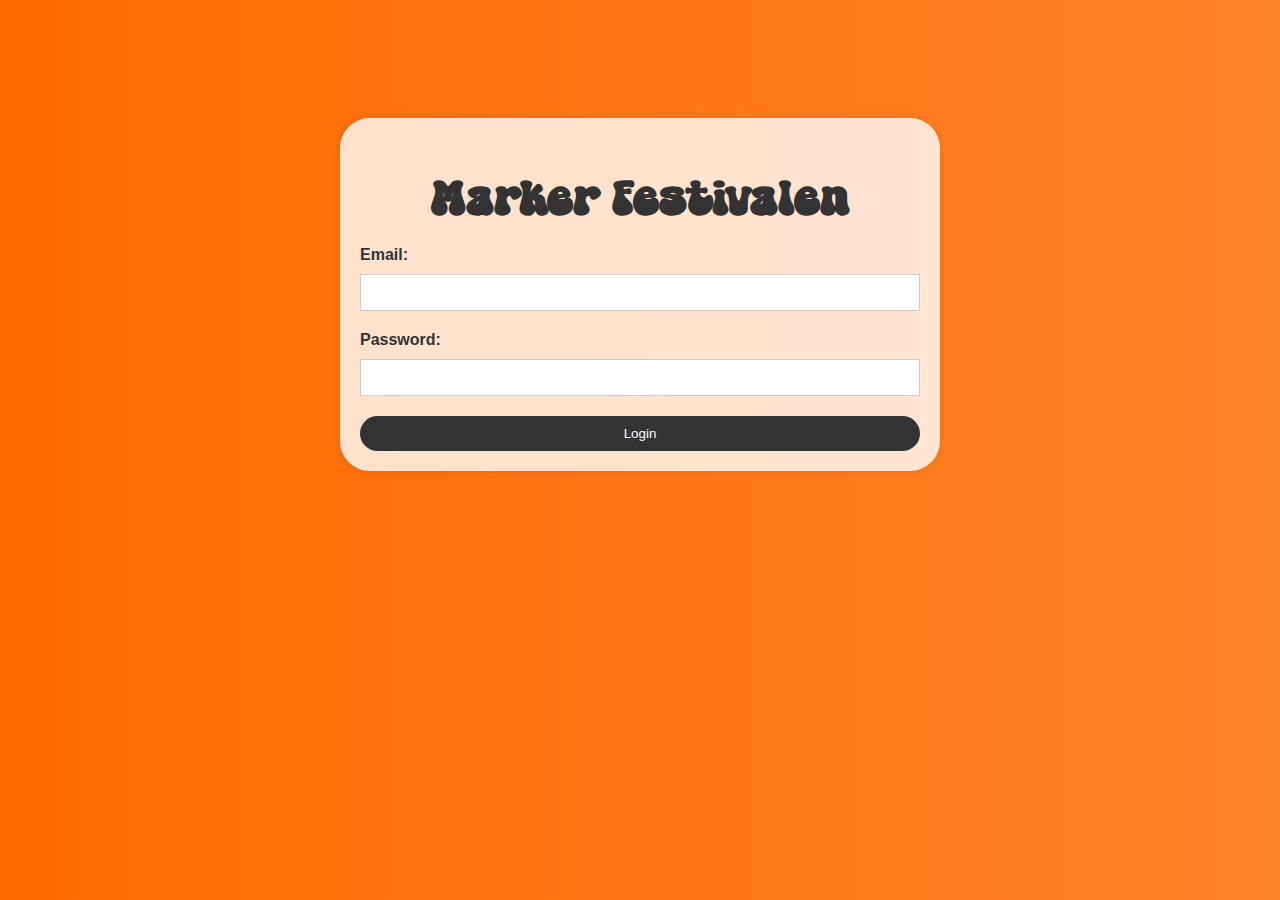
<file: index.html>
<!DOCTYPE html>
<html lang="en">
<head>
    <meta charset="UTF-8">
    <meta name="viewport" content="width=device-width, initial-scale=1.0">
    <title>Login</title>
    <link rel="stylesheet" href="styles.css">
</head>
<body>
    <div class="wavy-background"></div>
    <h1 class="chrome-heading">Marker Festivalen</h1>
    <div class="container login-container">
        <h1 class="chrome-heading">Marker Festivalen</h1>
        <form id="loginForm">
            <label for="email">Email:</label>
            <input type="email" id="email" required>
            <label for="password">Password:</label>
            <input type="password" id="password" required>
            <button type="submit">Login</button>
        </form>
    </div>
    <script src="script.js"></script>
</body>
</html>
</file>
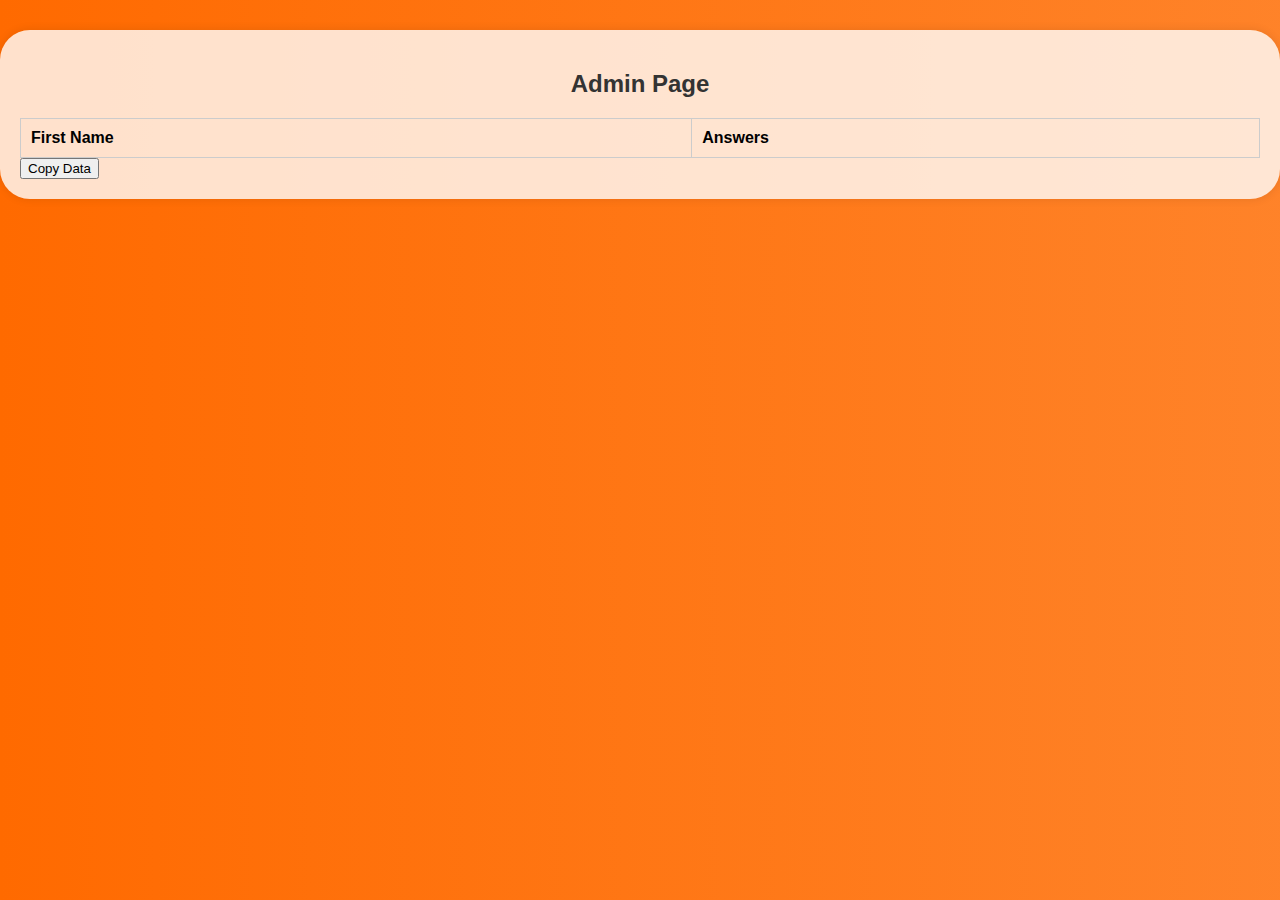
<file: admin.html>
<!DOCTYPE html>
<html lang="en">
<head>
    <meta charset="UTF-8">
    <meta name="viewport" content="width=device-width, initial-scale=1.0">
    <title>Admin Page</title>
    <link rel="stylesheet" href="styles.css">
</head>
<body>
    <div class="wavy-background"></div>
    <div class="admin-container">
        <h2>Admin Page</h2>
        <table id="submissionsTable">
            <thead>
                <tr>
                    <th>First Name</th>
                    <th>Answers</th>
                </tr>
            </thead>
            <tbody>
                <!-- Data will be populated here by JavaScript -->
            </tbody>
        </table>
        <button id="copyData">Copy Data</button>
    </div>
    <script src="script.js"></script>
</body>
</html>
</file>
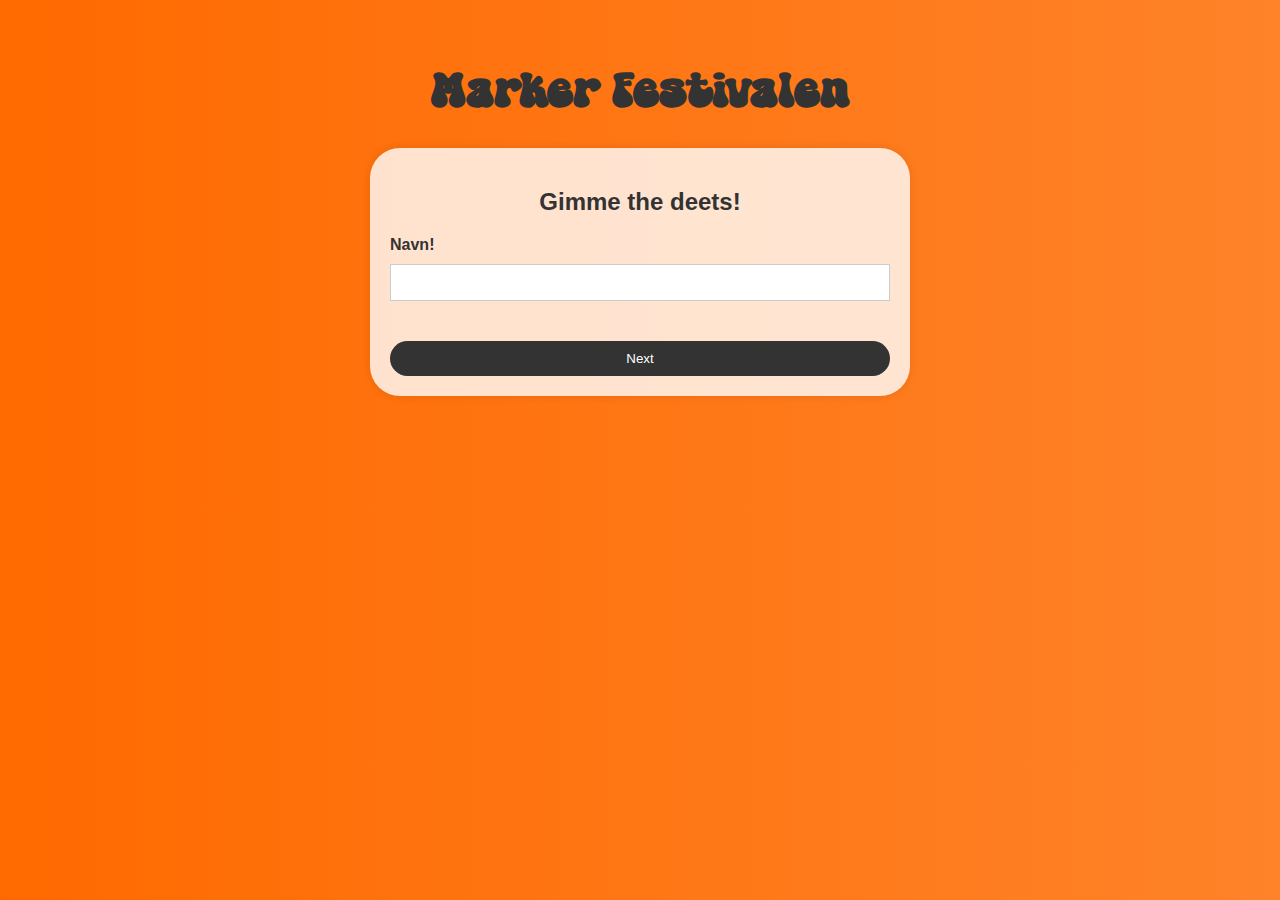
<file: form.html>
<!DOCTYPE html>
<html lang="en">
<head>
    <meta charset="UTF-8">
    <meta name="viewport" content="width=device-width, initial-scale=1.0">
    <title>Marker Festivalen</title>
    <link rel="stylesheet" href="styles.css">
</head>
<body>
    <div class="wavy-background"></div>
    <div class="container">
        <h1 class="chrome-heading">Marker Festivalen</h1>
        <div class="form-container">
            <h2>Gimme the deets!</h2>
            <form id="questionForm" autocomplete="off">
                <div class="question" data-step="1">
                    <label for="firstName">Navn!</label>
                    <input type="text" id="firstName" required autocomplete="off">
                </div>
                <div class="question" data-step="2">
                    <label for="question1">Hva ville vært din drømmeferie: en avslappende strandferie eller en eventyrlig fjelltur?</label>
                    <input type="text" id="question1" required autocomplete="off">
                </div>
                <div class="question" data-step="3">
                    <label for="question2">Hvis du måtte spise én type mat resten av livet, hva ville du valgt?</label>
                    <input type="text" id="question2" required autocomplete="off">
                </div>
                <div class="question" data-step="4">
                    <label for="question3">Hva er den rareste drømmen du noen gang har hatt?</label>
                    <input type="text" id="question3" required autocomplete="off">
                </div>
                <div class="question" data-step="5">
                    <label for="question4">Hva er din favoritt barndomsminne?</label>
                    <input type="text" id="question4" required autocomplete="off">
                </div>
                <div class="question" data-step="6">
                    <label for="question5">Hvordan beskriver du deg selv: introvert eller ekstrovert?</label>
                    <input type="text" id="question5" required autocomplete="off">
                </div>
                <div class="question" data-step="7">
                    <label for="question6">Hva er den mest pinlige tingen som har skjedd deg?</label>
                    <input type="text" id="question6" required autocomplete="off">
                </div>
                <div class="question" data-step="8">
                    <label for="question7">Hva er din favoritt måte å tilbringe fritiden på: å være aktiv utendørs eller å slappe av inne?</label>
                    <input type="text" id="question7" required autocomplete="off">
                </div>
                <div class="question" data-step="9">
                    <label for="question8">Hva gir deg mer glede: å oppnå personlige mål eller å hjelpe andre med å nå sine mål?</label>
                    <input type="text" id="question8" required autocomplete="off">
                </div>
                <div class="navigation-buttons">
                    <button type="button" id="prevButton">Previous</button>
                    <button type="button" id="nextButton">Next</button>
                </div>
                <button type="submit" id="submitButton">Submit</button>
            </form>
        </div>
    </div>
    <script src="script.js"></script>
</body>
</html>
</file>
<file: styles.css>
/* Define the custom font using @font-face */
@font-face {
    font-family: 'Super Magic';
    src: url('../fonts/SuperMagic-L3XVn.ttf') format('truetype');
    font-weight: normal;
    font-style: normal;
}

/* Basic styles for the heading */
.chrome-heading {
    font-family: 'Super Magic', sans-serif;
    font-size: 3em;
    text-align: center;
    margin-bottom: 20px;
    color: #333; /* Remove chrome effect, simple color */
}

/* Existing CSS for the form and other elements */
body {
    font-family: Arial, sans-serif;
    margin: 0;
    padding: 0;
    background: linear-gradient(270deg, #ff7e5f, #feb47b, #ff6a00);
    background-size: 600% 600%;
    animation: gradientShift 10s ease infinite;
    overflow-x: hidden; /* Prevent horizontal scroll */
}

.wavy-background {
    position: absolute;
    top: 0;
    left: 0;
    width: 100%;
    height: 100%;
    z-index: 0;
    overflow: hidden;
    background: linear-gradient(270deg, #ff7e5f, #feb47b, #ff6a00);
    background-size: 600% 600%;
    animation: gradientShift 10s ease infinite;
}

@keyframes gradientShift {
    0% {
        background-position: 0% 50%;
    }
    50% {
        background-position: 100% 50%;
    }
    100% {
        background-position: 0% 50%;
    }
}

.container {
    position: relative;
    z-index: 1; /* Ensure content is above the background */
    width: 100%;
    max-width: 600px;
    margin: 0 auto;
    padding: 30px;
    box-sizing: border-box; /* Ensure padding and border are included in total width */
}

.login-container,
.form-container,
.admin-container {
    background: rgba(255, 255, 255, 0.8); /* Semi-transparent background */
    padding: 20px;
    margin-top: 30px;
    box-shadow: 0 0 10px rgba(0, 0, 0, 0.1);
    border-radius: 30px; /* Adding some border radius for rounded corners */
    position: relative;
    z-index: 2; /* Ensure content is above the background */
    box-sizing: border-box; /* Ensure padding and border are included in total width */
}

.question {
    display: none;
}

.question.active {
    display: block;
}

.navigation-buttons {
    display: flex;
    justify-content: space-between;
    align-items: center;
    margin-top: 20px;
}

.navigation-buttons button {
    padding: 10px 20px;
    gap: 5px;
    border-radius: 30px;
    background: #333;
    color: #fff;
    border: none;
    cursor: pointer;
    transition: background 0.3s ease;
}

.navigation-buttons button:hover {
    background: #555;
}

#submitButton {
    display: block;
    width: 100%;
    padding: 10px;
    background: #333;
    border-radius: 30px;
    color: #fff;
    border: none;
    cursor: pointer;
    transition: background 0.3s ease;
    margin-top: 20px;
}

#submitButton:hover {
    background: #555;
}

h2 {
    text-align: center;
    color: #333;
    margin-bottom: 20px; /* Add space below the heading */
}

form label {
    display: block;
    margin-bottom: 10px;
    color: #333;
    font-weight: bold;
}

form input[type="text"],
form input[type="email"],
form input[type="password"] {
    width: 100%; /* Adjust width to 100% */
    padding: 10px;
    margin-bottom: 20px;
    border: 1px solid #ccc;
    box-sizing: border-box; /* Ensures padding doesn't cause overflow */

}

form button {
    display: block;
    width: 100%; /* Adjust width to 100% */
    padding: 10px;
    border-radius: 30px;
    background: #333;
    color: #fff;
    border: none;
    cursor: pointer;
    transition: background 0.3s ease;
    margin: 0 auto; /* Center the button */
}

form button:hover {
    background: #555;
}

table {
    width: 100%;
    border-collapse: collapse;
    margin-top: 20px;
    box-sizing: border-box;
}

table, th, td {
    border: 1px solid #ccc;
}

th, td {
    padding: 10px;
    text-align: left;
}

.delete-button {
    background: #ff4d4d;
    color: #fff;
    border: none;
    padding: 5px 10px;
    cursor: pointer;
}

.delete-button:hover {
    background: #ff1a1a;
}

@media (max-width: 600px) {
    .container {
        width: 90%; /* Ensure container width adjusts for smaller screens */
        padding: 5%; /* Ensure padding from each side */
        margin: 0 auto; /* Center the container */
    }

    form input[type="text"],
    form input[type="email"],
    form input[type="password"] {
        padding: 8px;
    }

    form button {
        padding: 10px;
    }

    table, th, td {
        padding: 8px;
    }
}
</file>
